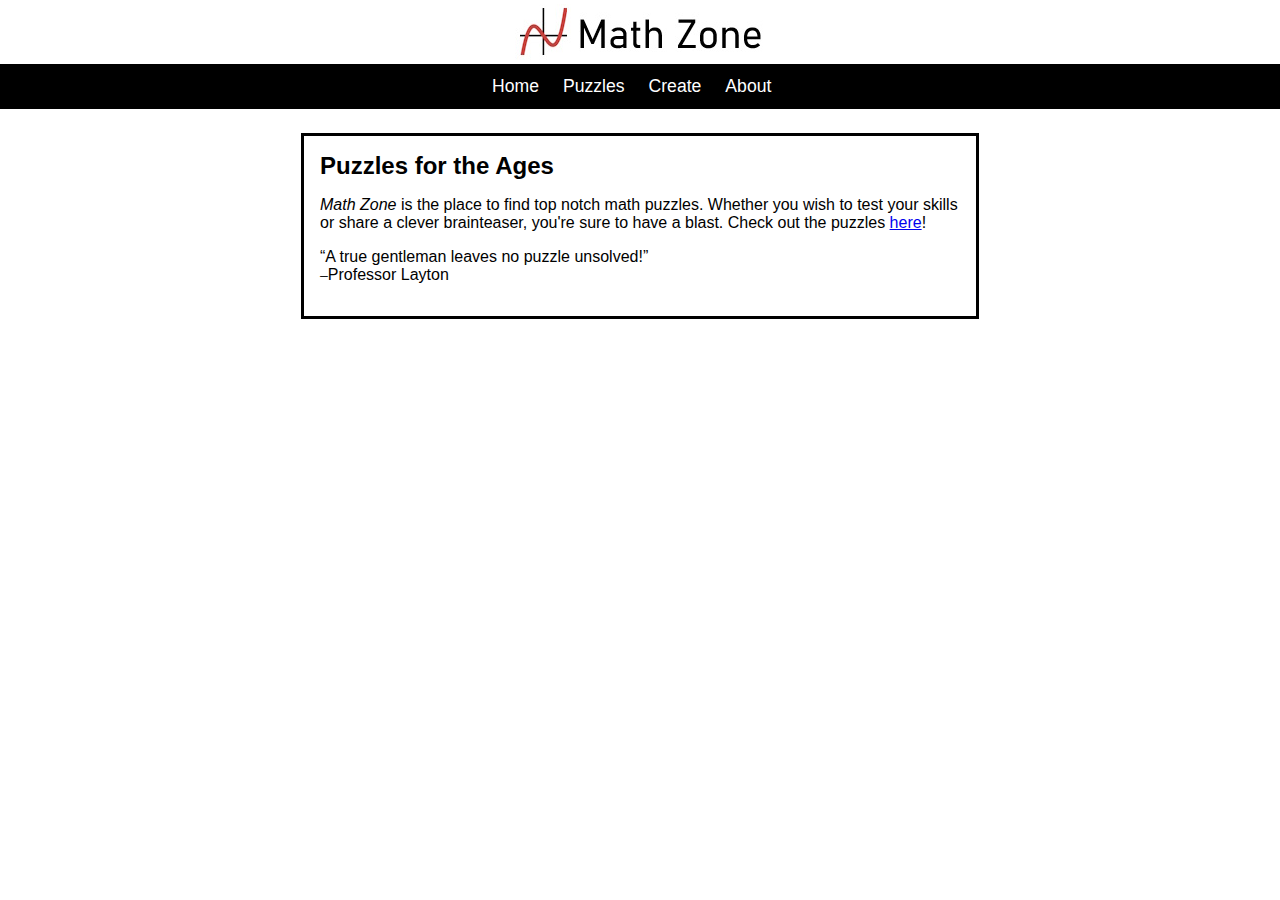
<file: index.html>
<!DOCTYPE html>
<html>
<head>
    <title>Math Zone</title>
    <link rel="stylesheet" href="style/index.css">
    <link rel="icon" typ="image/x-icon" href="images/icon.png">
</head>
<body>
<header>
    <div id="logo-container">
        <a href="index.html"><img src="images/logo.jpg" alt="Math Zone Logo"></a>
    </div>
    <div id="nav-bar">
        <ul id="nav-links">
            <li><a href="index.html">Home</a></li>
            <li><a href="puzzles.html">Puzzles</a></li>
            <li><a href="">Create</a></li>
            <li><a href="about.html">About</a></li>
        </ul>
    </div> 
</header>
<div class="text-box">
    <h2 class="text-heading">Puzzles for the Ages</h2>
    <p>
        <i>Math Zone</i> is the place to find top notch math puzzles. Whether you wish to test your skills or share a clever brainteaser, you're sure to have a blast. Check out the
        puzzles <a href="puzzles.html">here</a>!
    </p>
    <p>
        <q>A true gentleman leaves no puzzle unsolved!</q><br><code>&#8212;</code>Professor Layton
    </p>
</div>
</body>
</html>
</file>
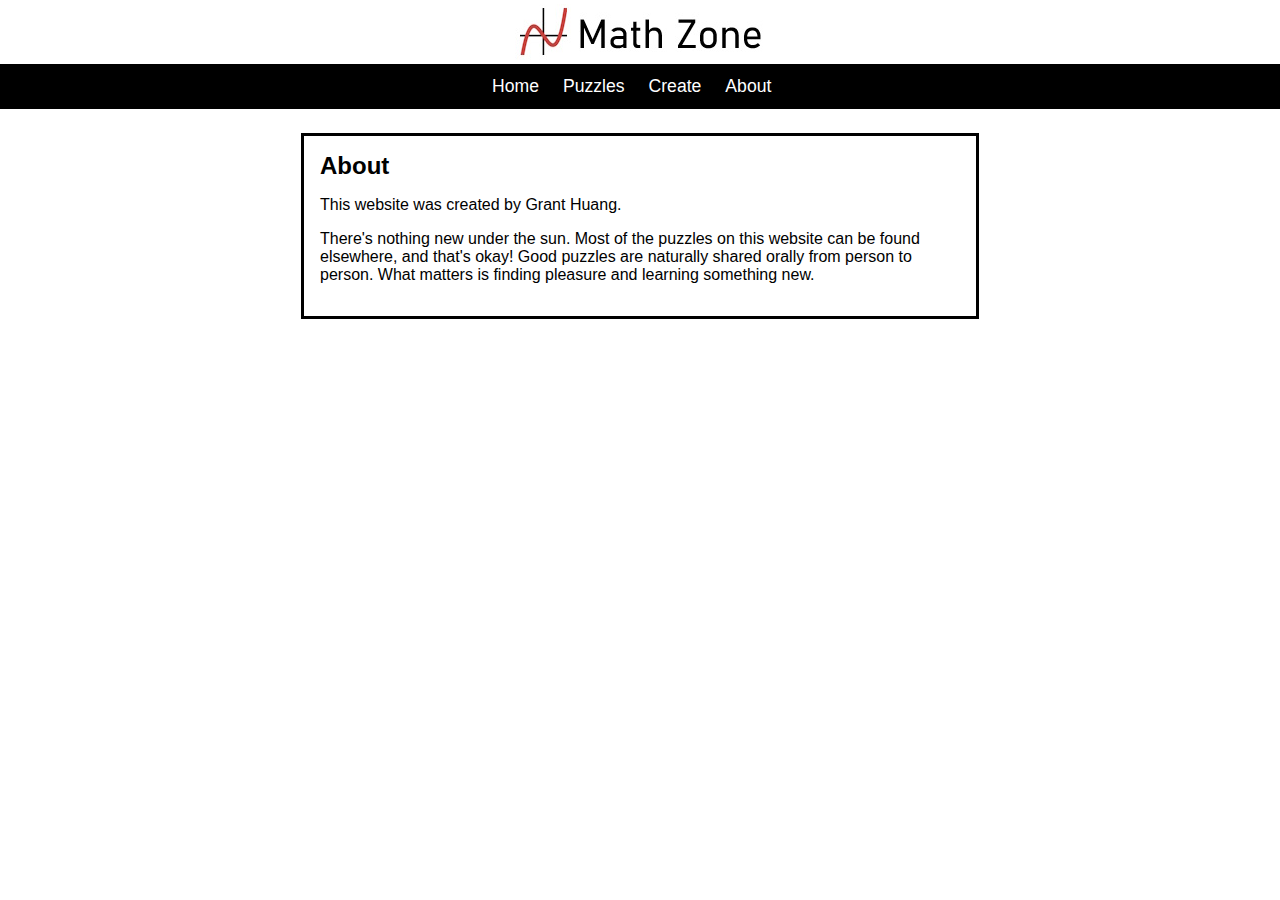
<file: about.html>
<!DOCTYPE html>
<html>
<head>
    <title>Math Zone</title>
    <link rel="stylesheet" href="style/about.css">
    <link rel="icon" typ="image/x-icon" href="images/icon.png">
</head>
<body>
<header>
    <div id="logo-container">
        <a href="index.html"><img src="images/logo.jpg" alt="Math Zone Logo"></a>
    </div>
    <div id="nav-bar">
        <ul id="nav-links">
            <li><a href="index.html">Home</a></li>
            <li><a href="puzzles.html">Puzzles</a></li>
            <li><a href="">Create</a></li>
            <li><a href="about.html">About</a></li>
        </ul>
    </div> 
</header>
<div class="text-box">
    <h2 class="text-heading">About</h2>
    <p>This website was created by Grant Huang.</p>
    <p>
        There's nothing new under the sun. Most of the puzzles on this website can be found elsewhere, and that's okay! Good puzzles are naturally shared orally from person to person. What matters is finding pleasure and learning something new.
    </p>
</div>
</body>
</html>
</file>
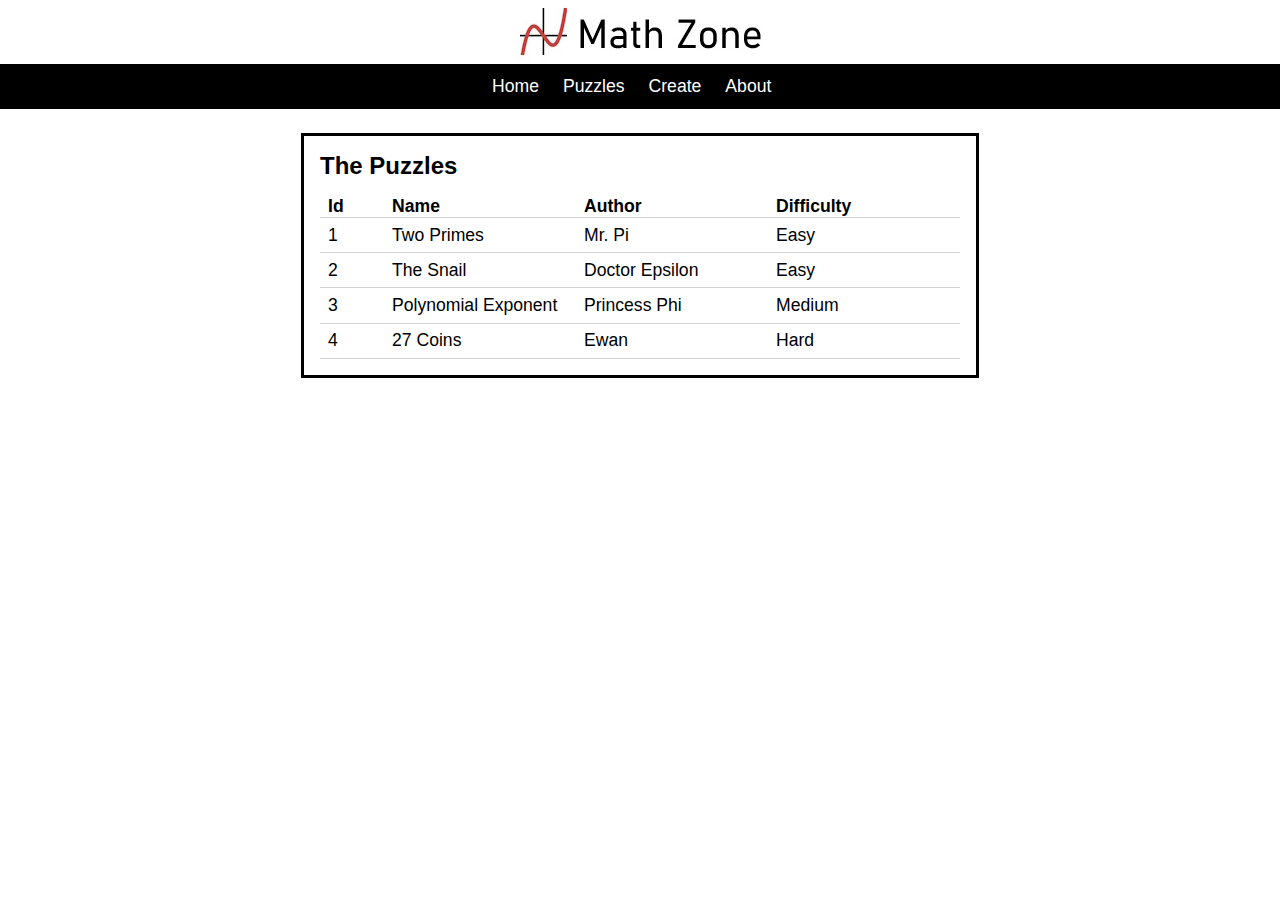
<file: puzzles.html>
<!DOCTYPE html>
<html>
<head>
    <title>Math Zone</title>
    <link rel="stylesheet" href="style/puzzles.css">
    <link rel="icon" typ="image/x-icon" href="images/icon.png">
</head>
<body>
<header>
    <div id="logo-container">
        <a href="index.html"><img src="images/logo.jpg" alt="Math Zone Logo"></a>
    </div>
    <div id="nav-bar">
        <ul id="nav-links">
            <li><a href="index.html">Home</a></li>
            <li><a href="puzzles.html">Puzzles</a></li>
            <li><a href="create.html">Create</a></li>
            <li><a href="about.html">About</a></li>
        </ul>
    </div> 
</header>
<div class="text-box">
    <h2 class="text-heading">The Puzzles</h2>
    <table>
        <tr id="headers">
            <th id="id-theader">Id</th>
            <th id="name-theader">Name</th>
            <th id="author-theader">Author</th>
            <th id="difficulty-theader">Difficulty</th>
        </tr>
        <tr class="puzzle-row">
            <td>1</td>
            <td>Two Primes</td>
            <td>Mr. Pi</td>
            <td>Easy</td>
        </tr>
        <tr class="puzzle-row">
            <td>2</td>
            <td>The Snail</td>
            <td>Doctor Epsilon</td>
            <td>Easy</td>
        </tr>
        <tr class="puzzle-row">
            <td>3</td>
            <td>Polynomial Exponent</td>
            <td>Princess Phi</td>
            <td>Medium</td>
        </tr>
        <tr class="puzzle-row">
            <td>4</td>
            <td>27 Coins</td>
            <td>Ewan</td>
            <td>Hard</td>
        </tr>
    </table>
</div>
<script src="logic/puzzles.js"></script>
</body>
</html>
</file>
<file: style/index.css>
body {
    margin: 0;
    font-family: 'Segoe UI', Tahoma, Geneva, Verdana, sans-serif;
}

#logo-container {
    text-align: center;
    padding-top: 0.25rem;
}

#nav-bar {
    overflow: hidden;
    background-color: black;
    margin: 0;
    padding: 0.75rem 0;
}

#nav-links {
    background-color: black;
    margin: auto;
    padding: 0;
    width: 20rem;
}

#nav-links li {
    list-style-type: none;
    float: left;
}

#nav-links li a {
    color: white;
    text-decoration: none;
    font-size: 1.1rem;
    padding: 0.75rem 0.75rem;
}

#nav-bar li a:hover {
    background-color: gray;
}

.text-box {
    width: 40rem;
    margin: auto;
    margin-top: 1.5rem;
    padding: 1rem;
    border-style: solid;
    border-color: black;
}

.text-heading {
    margin: 0;
}
</file>
<file: style/about.css>
body {
    margin: 0;
    font-family: 'Segoe UI', Tahoma, Geneva, Verdana, sans-serif;
}

#logo-container {
    text-align: center;
    padding-top: 0.25rem;
}

#nav-bar {
    overflow: hidden;
    background-color: black;
    margin: 0;
    padding: 0.75rem 0;
}

#nav-links {
    background-color: black;
    margin: auto;
    padding: 0;
    width: 20rem;
}

#nav-links li {
    list-style-type: none;
    float: left;
}

#nav-links li a {
    color: white;
    text-decoration: none;
    font-size: 1.1rem;
    padding: 0.75rem 0.75rem;
}

#nav-bar li a:hover {
    background-color: gray;
}

.text-box {
    width: 40rem;
    margin: auto;
    margin-top: 1.5rem;
    padding: 1rem;
    border-style: solid;
    border-color: black;
}

.text-heading {
    margin: 0;
}
</file>
<file: style/puzzles.css>
body {
    margin: 0;
    font-family: 'Segoe UI', Tahoma, Geneva, Verdana, sans-serif;
}

#logo-container {
    text-align: center;
    padding-top: 0.25rem;
}

#nav-bar {
    overflow: hidden;
    background-color: black;
    margin: 0;
    padding: 0.75rem 0;
}

#nav-links {
    background-color: black;
    margin: auto;
    padding: 0;
    width: 20rem;
}

#nav-links li {
    list-style-type: none;
    float: left;
}

#nav-links li a {
    color: white;
    text-decoration: none;
    font-size: 1.1rem;
    padding: 0.75rem 0.75rem;
}

#nav-bar li a:hover {
    background-color: gray;
}

.text-box {
    width: 40rem;
    margin: auto;
    margin-top: 1.5rem;
    padding: 1rem;
    border-style: solid;
    border-color: black;
}

.text-heading {
    margin: 0;
}

table {
    border-collapse: collapse;
    width: 100%;
    font-size: 1.1rem;
    margin: 1rem 0 0 0;
}

th {
    text-align: left;
    padding: 0 0.5rem;
}

tr {
    height: 2.2rem;
}

#id-theader {
    width: 10%;
}

#name-theader {
    width: 30%;
}

#author-theader {
    width: 30%;
}

#headers {
    height: 1rem;
}

tr {
    border-bottom: 0.1rem solid lightgray;
}

.puzzle-row:hover {
    background-color: lightgray;
}

td {
    padding: 0 0.5rem;
}
</file>
